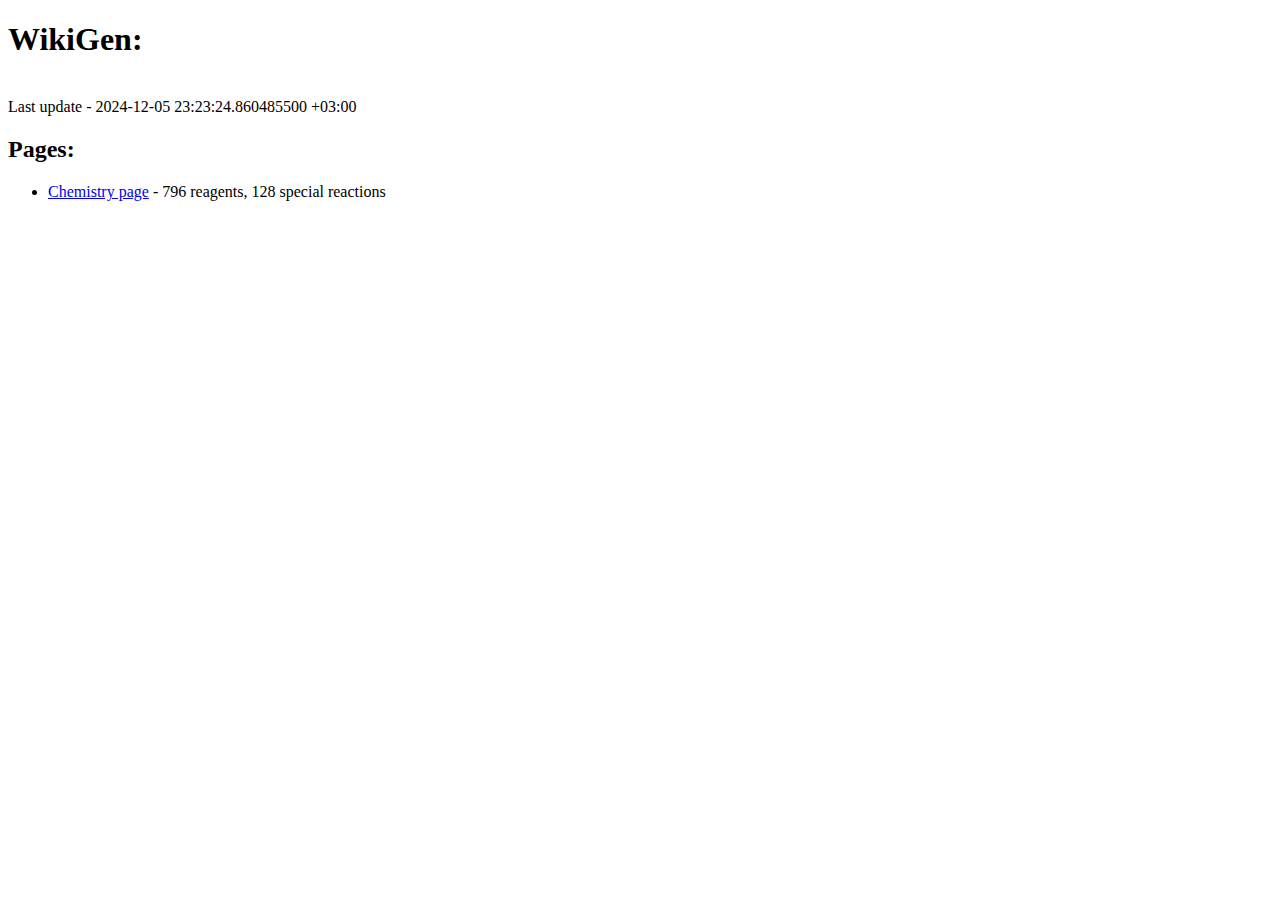
<file: index.html>
<!DOCTYPE html>
<html lang="en">

<head>
	<meta charset="UTF-8">
	<meta http-equiv="X-UA-Compatible" content="IE=edge">
	<meta name="viewport" content="width=device-width, initial-scale=1.0">
	<title>WikiGen</title>
	<link rel="stylesheet" href="style.css">
</head>

<body>
<h1>WikiGen:</h1><br>Last update - 2024-12-05 23:23:24.860485500 +03:00<br><h2>Pages:</h2><ul><li><a href='chemistry.html'>Chemistry page</a> - 796 reagents, 128 special reactions</li></ul>
</body>

<script src="script.js"></script>

</html>
</file>
<file: style.css>
html {
	scroll-behavior: smooth;
}
table {
	text-align: center;
	font-family: arial, sans-serif;
	border-collapse: collapse;
	width: 100%;
}

th {
	background-color:burlywood;
}

td, th {
	border: 1px solid #b1aaaa;
	text-align: center;
	padding: 8px;
}

tr:nth-child(even) {
	background-color: #dddddd;
}
.collapsible {
	background-color: #777;
	color: white;
	cursor: pointer;
	padding: 18px;
	width: 80%;
	border: none;
	text-align: center;
	outline: none;
	font-size: 15px;
}

.active, .collapsible:hover {
	background-color: #555;
}

.content {
	padding: 0 18px;
	max-height: 0;
	overflow: hidden;
	transition: max-height 0.2s ease-out;
	background-color: #f1f1f1;
}

.dev_tooltip {
	display: inline-block;
	border-bottom: 1px dotted black;
	font-size: small;
}

.dev_tooltip .dev_tooltip_text {
	visibility: hidden;
	background-color: #ede1e1;
	color: black;
	text-align: center;
	padding: 5px 7px;
	border-radius: 6px;
	position: absolute;
	z-index: 1;
	border: solid;
	border-width: 2px;
}

.dev_tooltip_text {
	font-size: medium;
}

.dev_tooltip:hover .dev_tooltip_text {
	visibility: visible;
}
</file>
